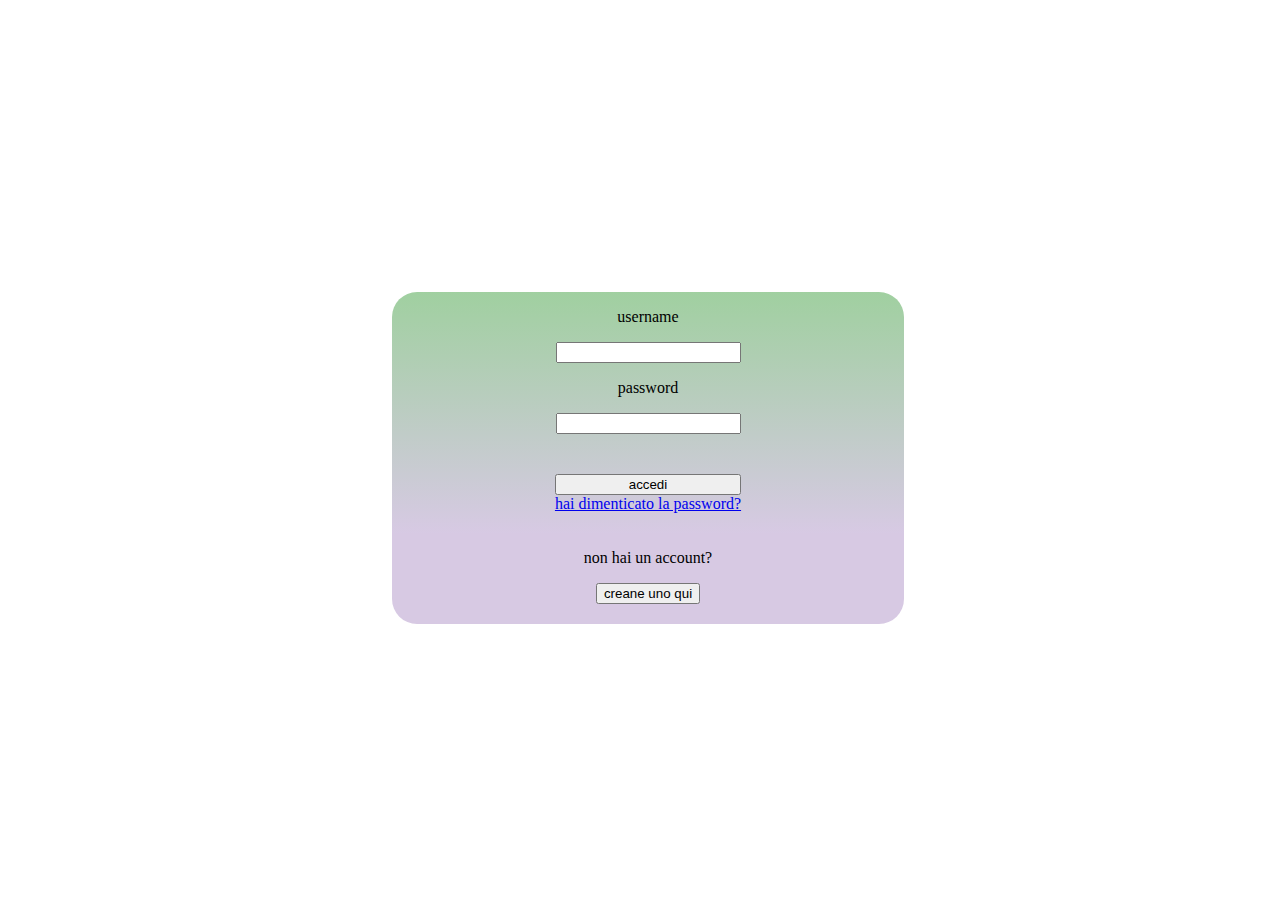
<file: index.html>
<!DOCTYPE html>
<html lang="en">
<head>
    <meta charset="UTF-8">
    <meta http-equiv="X-UA-Compatible" content="IE=edge">
    <meta name="viewport" content="width=device-width, initial-scale=1.0">
    <title>Document</title>
    <link rel="stylesheet" href="style.css">
</head>
<body>
    <div class="contenitore">
        <p>username</p>
        <input type="text">
        <p>password</p>
        <input type="password" name="" id="">
        <div class="contenitore-bottone">
            <button>accedi</button>
            <a href="www.google.it">hai dimenticato la password?</a>
        </div>
    </div>

    <div class="contenitore-registrazione">
        <p>non hai un account?</p>
        <button> creane uno qui</button>
    </div>
</body>
</html>
</file>
<file: style.css>
body {
    background-color: #fff;
    display: flex;
    justify-content: center;
    height: 100vh;
    width: 100vw;
    align-items: center;
    flex-direction: column;
}

.contenitore {
    background:linear-gradient(rgba(0, 128, 0, 0.372),rgba(124, 80, 165, 0.304));
    display: flex;
    justify-content: center;
    align-items: center;
    flex-direction: column;
    width: 40%;
    border-top-left-radius: 25px;
    border-top-right-radius: 25px;
    

}
.contenitore-bottone {
    margin-bottom: 20px;
    margin-top: 40px;
    flex-direction: column;
    display: flex;


}

.contenitore-registrazione{
    background-color: rgba(124, 80, 165, 0.304);
    width: 40%;
    display: flex;
    justify-content: center;
    flex-direction: column;
    align-items: center;
    padding-bottom: 20px;
    border-bottom-left-radius: 25px;
    border-bottom-right-radius: 25px;


}
</file>
